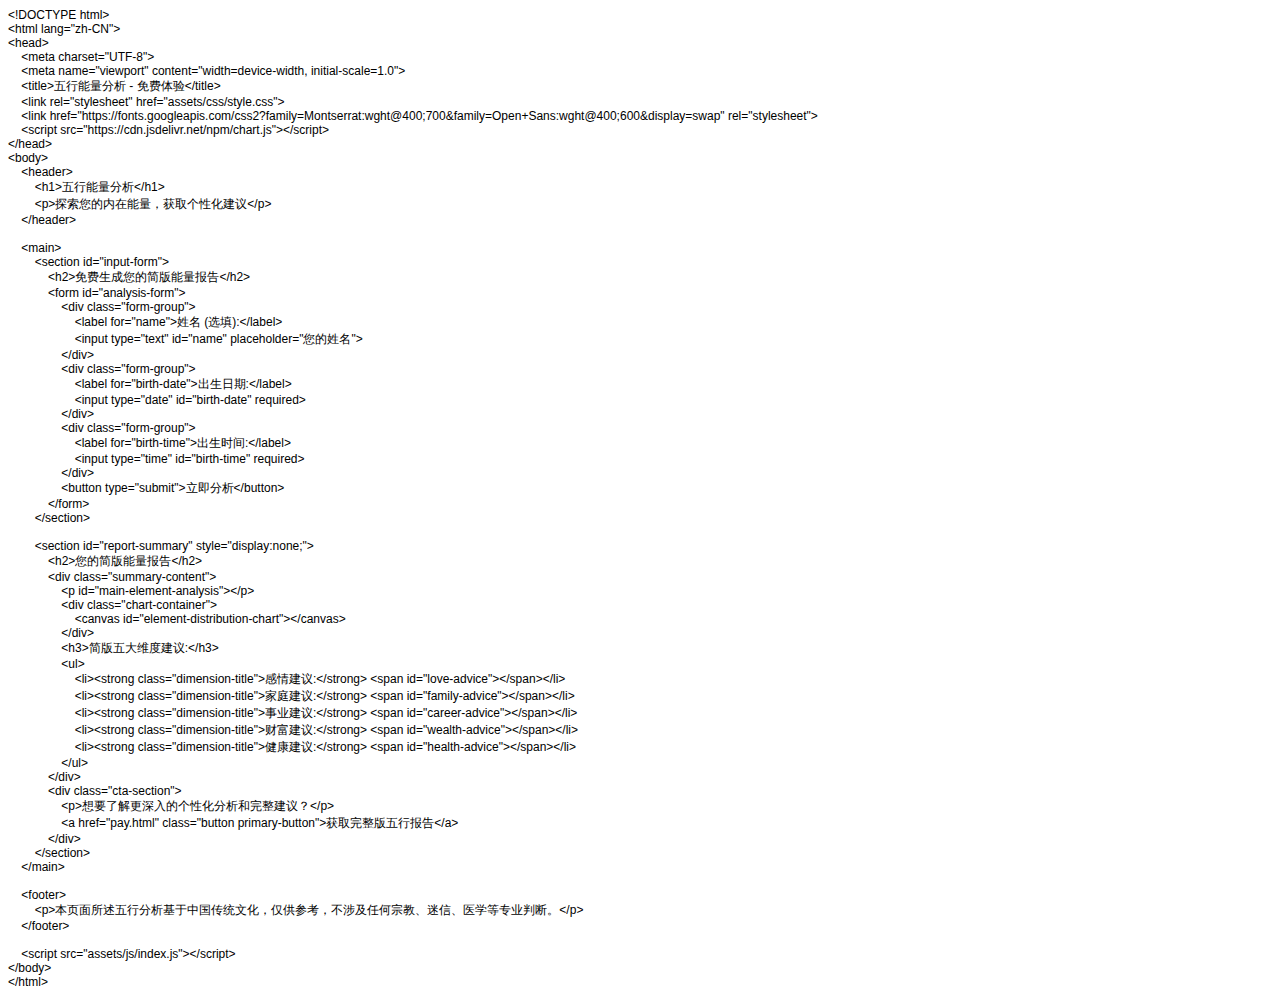
<file: index.html>
<!DOCTYPE html PUBLIC "-//W3C//DTD HTML 4.01//EN" "http://www.w3.org/TR/html4/strict.dtd">
<html>
<head>
  <meta http-equiv="Content-Type" content="text/html; charset=utf-8">
  <meta http-equiv="Content-Style-Type" content="text/css">
  <title></title>
  <meta name="Generator" content="Cocoa HTML Writer">
  <meta name="CocoaVersion" content="2299.77">
  <style type="text/css">
    p.p1 {margin: 0.0px 0.0px 0.0px 0.0px; font: 12.0px Helvetica}
    p.p2 {margin: 0.0px 0.0px 0.0px 0.0px; font: 12.0px Helvetica; min-height: 14.0px}
  </style>
</head>
<body>
<p class="p1">&lt;!DOCTYPE html&gt;</p>
<p class="p1">&lt;html lang="zh-CN"&gt;</p>
<p class="p1">&lt;head&gt;</p>
<p class="p1"><span class="Apple-converted-space">    </span>&lt;meta charset="UTF-8"&gt;</p>
<p class="p1"><span class="Apple-converted-space">    </span>&lt;meta name="viewport" content="width=device-width, initial-scale=1.0"&gt;</p>
<p class="p1"><span class="Apple-converted-space">    </span>&lt;title&gt;五行能量分析 - 免费体验&lt;/title&gt;</p>
<p class="p1"><span class="Apple-converted-space">    </span>&lt;link rel="stylesheet" href="assets/css/style.css"&gt;</p>
<p class="p1"><span class="Apple-converted-space">    </span>&lt;link href="https://fonts.googleapis.com/css2?family=Montserrat:wght@400;700&amp;family=Open+Sans:wght@400;600&amp;display=swap" rel="stylesheet"&gt;</p>
<p class="p1"><span class="Apple-converted-space">    </span>&lt;script src="https://cdn.jsdelivr.net/npm/chart.js"&gt;&lt;/script&gt;</p>
<p class="p1">&lt;/head&gt;</p>
<p class="p1">&lt;body&gt;</p>
<p class="p1"><span class="Apple-converted-space">    </span>&lt;header&gt;</p>
<p class="p1"><span class="Apple-converted-space">        </span>&lt;h1&gt;五行能量分析&lt;/h1&gt;</p>
<p class="p1"><span class="Apple-converted-space">        </span>&lt;p&gt;探索您的内在能量，获取个性化建议&lt;/p&gt;</p>
<p class="p1"><span class="Apple-converted-space">    </span>&lt;/header&gt;</p>
<p class="p2"><br></p>
<p class="p1"><span class="Apple-converted-space">    </span>&lt;main&gt;</p>
<p class="p1"><span class="Apple-converted-space">        </span>&lt;section id="input-form"&gt;</p>
<p class="p1"><span class="Apple-converted-space">            </span>&lt;h2&gt;免费生成您的简版能量报告&lt;/h2&gt;</p>
<p class="p1"><span class="Apple-converted-space">            </span>&lt;form id="analysis-form"&gt;</p>
<p class="p1"><span class="Apple-converted-space">                </span>&lt;div class="form-group"&gt;</p>
<p class="p1"><span class="Apple-converted-space">                    </span>&lt;label for="name"&gt;姓名 (选填):&lt;/label&gt;</p>
<p class="p1"><span class="Apple-converted-space">                    </span>&lt;input type="text" id="name" placeholder="您的姓名"&gt;</p>
<p class="p1"><span class="Apple-converted-space">                </span>&lt;/div&gt;</p>
<p class="p1"><span class="Apple-converted-space">                </span>&lt;div class="form-group"&gt;</p>
<p class="p1"><span class="Apple-converted-space">                    </span>&lt;label for="birth-date"&gt;出生日期:&lt;/label&gt;</p>
<p class="p1"><span class="Apple-converted-space">                    </span>&lt;input type="date" id="birth-date" required&gt;</p>
<p class="p1"><span class="Apple-converted-space">                </span>&lt;/div&gt;</p>
<p class="p1"><span class="Apple-converted-space">                </span>&lt;div class="form-group"&gt;</p>
<p class="p1"><span class="Apple-converted-space">                    </span>&lt;label for="birth-time"&gt;出生时间:&lt;/label&gt;</p>
<p class="p1"><span class="Apple-converted-space">                    </span>&lt;input type="time" id="birth-time" required&gt;</p>
<p class="p1"><span class="Apple-converted-space">                </span>&lt;/div&gt;</p>
<p class="p1"><span class="Apple-converted-space">                </span>&lt;button type="submit"&gt;立即分析&lt;/button&gt;</p>
<p class="p1"><span class="Apple-converted-space">            </span>&lt;/form&gt;</p>
<p class="p1"><span class="Apple-converted-space">        </span>&lt;/section&gt;</p>
<p class="p2"><br></p>
<p class="p1"><span class="Apple-converted-space">        </span>&lt;section id="report-summary" style="display:none;"&gt;</p>
<p class="p1"><span class="Apple-converted-space">            </span>&lt;h2&gt;您的简版能量报告&lt;/h2&gt;</p>
<p class="p1"><span class="Apple-converted-space">            </span>&lt;div class="summary-content"&gt;</p>
<p class="p1"><span class="Apple-converted-space">                </span>&lt;p id="main-element-analysis"&gt;&lt;/p&gt;</p>
<p class="p1"><span class="Apple-converted-space">                </span>&lt;div class="chart-container"&gt;</p>
<p class="p1"><span class="Apple-converted-space">                    </span>&lt;canvas id="element-distribution-chart"&gt;&lt;/canvas&gt;</p>
<p class="p1"><span class="Apple-converted-space">                </span>&lt;/div&gt;</p>
<p class="p1"><span class="Apple-converted-space">                </span>&lt;h3&gt;简版五大维度建议:&lt;/h3&gt;</p>
<p class="p1"><span class="Apple-converted-space">                </span>&lt;ul&gt;</p>
<p class="p1"><span class="Apple-converted-space">                    </span>&lt;li&gt;&lt;strong class="dimension-title"&gt;感情建议:&lt;/strong&gt; &lt;span id="love-advice"&gt;&lt;/span&gt;&lt;/li&gt;</p>
<p class="p1"><span class="Apple-converted-space">                    </span>&lt;li&gt;&lt;strong class="dimension-title"&gt;家庭建议:&lt;/strong&gt; &lt;span id="family-advice"&gt;&lt;/span&gt;&lt;/li&gt;</p>
<p class="p1"><span class="Apple-converted-space">                    </span>&lt;li&gt;&lt;strong class="dimension-title"&gt;事业建议:&lt;/strong&gt; &lt;span id="career-advice"&gt;&lt;/span&gt;&lt;/li&gt;</p>
<p class="p1"><span class="Apple-converted-space">                    </span>&lt;li&gt;&lt;strong class="dimension-title"&gt;财富建议:&lt;/strong&gt; &lt;span id="wealth-advice"&gt;&lt;/span&gt;&lt;/li&gt;</p>
<p class="p1"><span class="Apple-converted-space">                    </span>&lt;li&gt;&lt;strong class="dimension-title"&gt;健康建议:&lt;/strong&gt; &lt;span id="health-advice"&gt;&lt;/span&gt;&lt;/li&gt;</p>
<p class="p1"><span class="Apple-converted-space">                </span>&lt;/ul&gt;</p>
<p class="p1"><span class="Apple-converted-space">            </span>&lt;/div&gt;</p>
<p class="p1"><span class="Apple-converted-space">            </span>&lt;div class="cta-section"&gt;</p>
<p class="p1"><span class="Apple-converted-space">                </span>&lt;p&gt;想要了解更深入的个性化分析和完整建议？&lt;/p&gt;</p>
<p class="p1"><span class="Apple-converted-space">                </span>&lt;a href="pay.html" class="button primary-button"&gt;获取完整版五行报告&lt;/a&gt;</p>
<p class="p1"><span class="Apple-converted-space">            </span>&lt;/div&gt;</p>
<p class="p1"><span class="Apple-converted-space">        </span>&lt;/section&gt;</p>
<p class="p1"><span class="Apple-converted-space">    </span>&lt;/main&gt;</p>
<p class="p2"><br></p>
<p class="p1"><span class="Apple-converted-space">    </span>&lt;footer&gt;</p>
<p class="p1"><span class="Apple-converted-space">        </span>&lt;p&gt;本页面所述五行分析基于中国传统文化，仅供参考，不涉及任何宗教、迷信、医学等专业判断。&lt;/p&gt;</p>
<p class="p1"><span class="Apple-converted-space">    </span>&lt;/footer&gt;</p>
<p class="p2"><br></p>
<p class="p1"><span class="Apple-converted-space">    </span>&lt;script src="assets/js/index.js"&gt;&lt;/script&gt;</p>
<p class="p1">&lt;/body&gt;</p>
<p class="p1">&lt;/html&gt;</p>
</body>
</html>
</file>
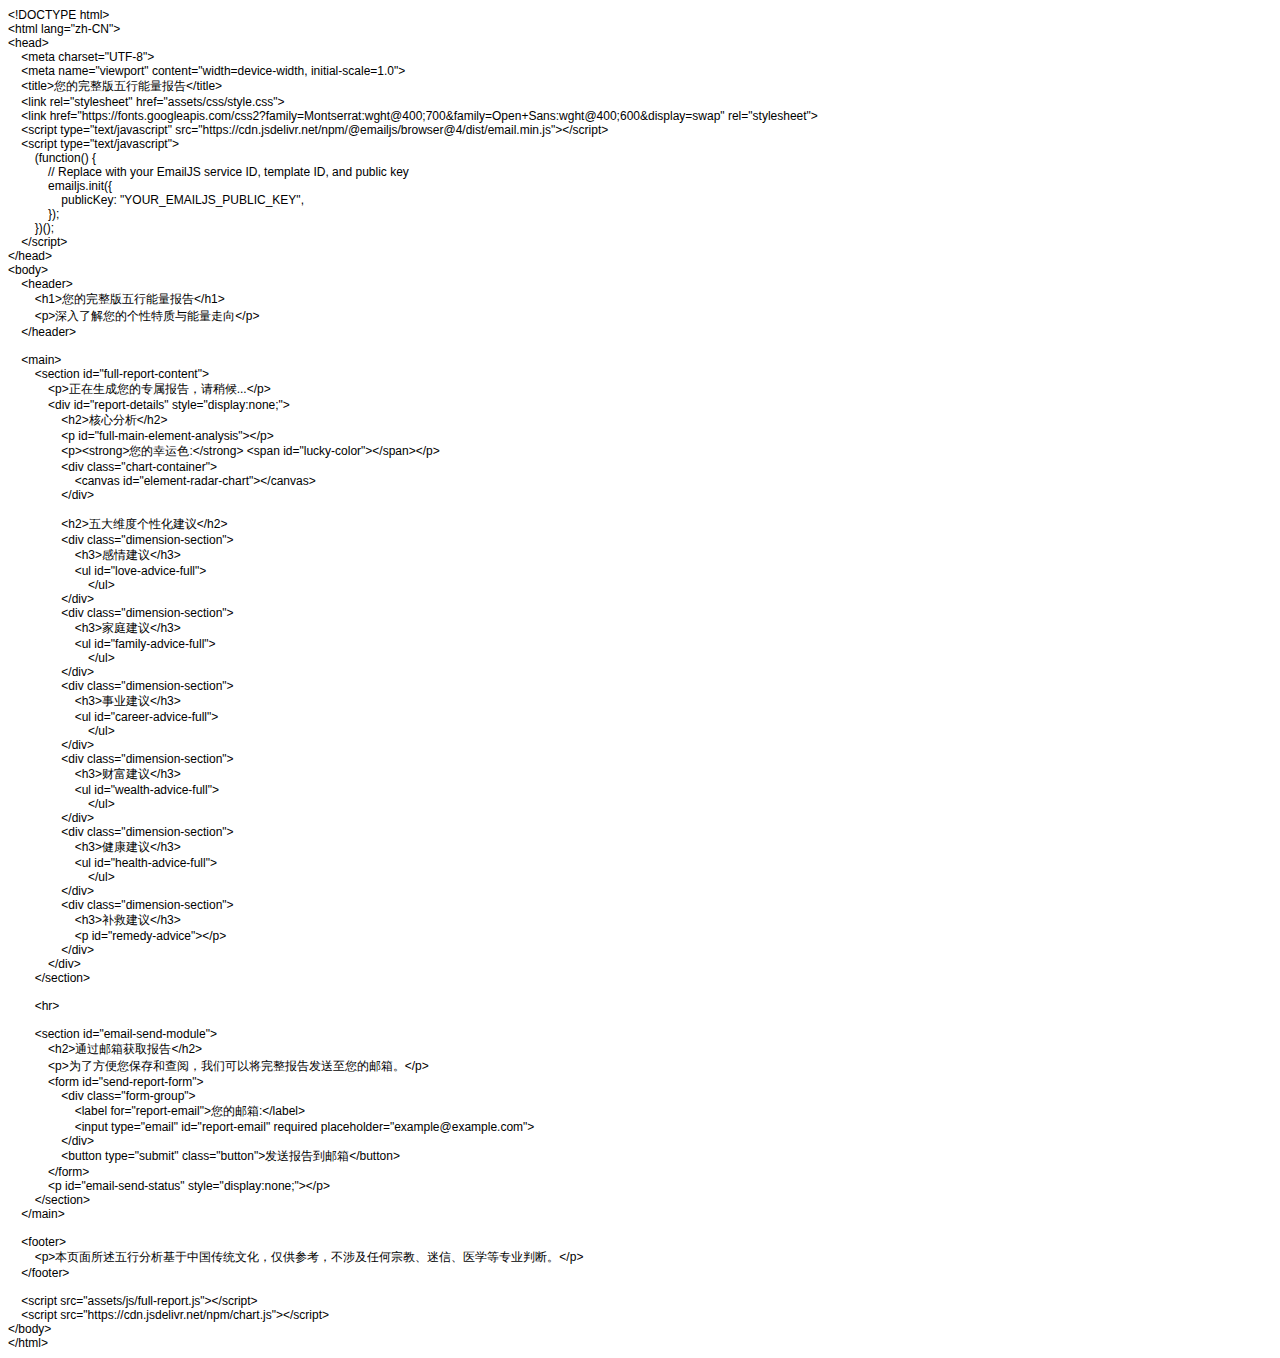
<file: full-report.html>
<!DOCTYPE html PUBLIC "-//W3C//DTD HTML 4.01//EN" "http://www.w3.org/TR/html4/strict.dtd">
<html>
<head>
  <meta http-equiv="Content-Type" content="text/html; charset=utf-8">
  <meta http-equiv="Content-Style-Type" content="text/css">
  <title></title>
  <meta name="Generator" content="Cocoa HTML Writer">
  <meta name="CocoaVersion" content="2299.77">
  <style type="text/css">
    p.p1 {margin: 0.0px 0.0px 0.0px 0.0px; font: 12.0px Helvetica}
    p.p2 {margin: 0.0px 0.0px 0.0px 0.0px; font: 12.0px Helvetica; min-height: 14.0px}
  </style>
</head>
<body>
<p class="p1">&lt;!DOCTYPE html&gt;</p>
<p class="p1">&lt;html lang="zh-CN"&gt;</p>
<p class="p1">&lt;head&gt;</p>
<p class="p1"><span class="Apple-converted-space">    </span>&lt;meta charset="UTF-8"&gt;</p>
<p class="p1"><span class="Apple-converted-space">    </span>&lt;meta name="viewport" content="width=device-width, initial-scale=1.0"&gt;</p>
<p class="p1"><span class="Apple-converted-space">    </span>&lt;title&gt;您的完整版五行能量报告&lt;/title&gt;</p>
<p class="p1"><span class="Apple-converted-space">    </span>&lt;link rel="stylesheet" href="assets/css/style.css"&gt;</p>
<p class="p1"><span class="Apple-converted-space">    </span>&lt;link href="https://fonts.googleapis.com/css2?family=Montserrat:wght@400;700&amp;family=Open+Sans:wght@400;600&amp;display=swap" rel="stylesheet"&gt;</p>
<p class="p1"><span class="Apple-converted-space">    </span>&lt;script type="text/javascript" src="https://cdn.jsdelivr.net/npm/@emailjs/browser@4/dist/email.min.js"&gt;&lt;/script&gt;</p>
<p class="p1"><span class="Apple-converted-space">    </span>&lt;script type="text/javascript"&gt;</p>
<p class="p1"><span class="Apple-converted-space">        </span>(function() {</p>
<p class="p1"><span class="Apple-converted-space">            </span>// Replace with your EmailJS service ID, template ID, and public key</p>
<p class="p1"><span class="Apple-converted-space">            </span>emailjs.init({</p>
<p class="p1"><span class="Apple-converted-space">                </span>publicKey: "YOUR_EMAILJS_PUBLIC_KEY",</p>
<p class="p1"><span class="Apple-converted-space">            </span>});</p>
<p class="p1"><span class="Apple-converted-space">        </span>})();</p>
<p class="p1"><span class="Apple-converted-space">    </span>&lt;/script&gt;</p>
<p class="p1">&lt;/head&gt;</p>
<p class="p1">&lt;body&gt;</p>
<p class="p1"><span class="Apple-converted-space">    </span>&lt;header&gt;</p>
<p class="p1"><span class="Apple-converted-space">        </span>&lt;h1&gt;您的完整版五行能量报告&lt;/h1&gt;</p>
<p class="p1"><span class="Apple-converted-space">        </span>&lt;p&gt;深入了解您的个性特质与能量走向&lt;/p&gt;</p>
<p class="p1"><span class="Apple-converted-space">    </span>&lt;/header&gt;</p>
<p class="p2"><br></p>
<p class="p1"><span class="Apple-converted-space">    </span>&lt;main&gt;</p>
<p class="p1"><span class="Apple-converted-space">        </span>&lt;section id="full-report-content"&gt;</p>
<p class="p1"><span class="Apple-converted-space">            </span>&lt;p&gt;正在生成您的专属报告，请稍候...&lt;/p&gt;</p>
<p class="p1"><span class="Apple-converted-space">            </span>&lt;div id="report-details" style="display:none;"&gt;</p>
<p class="p1"><span class="Apple-converted-space">                </span>&lt;h2&gt;核心分析&lt;/h2&gt;</p>
<p class="p1"><span class="Apple-converted-space">                </span>&lt;p id="full-main-element-analysis"&gt;&lt;/p&gt;</p>
<p class="p1"><span class="Apple-converted-space">                </span>&lt;p&gt;&lt;strong&gt;您的幸运色:&lt;/strong&gt; &lt;span id="lucky-color"&gt;&lt;/span&gt;&lt;/p&gt;</p>
<p class="p1"><span class="Apple-converted-space">                </span>&lt;div class="chart-container"&gt;</p>
<p class="p1"><span class="Apple-converted-space">                    </span>&lt;canvas id="element-radar-chart"&gt;&lt;/canvas&gt;</p>
<p class="p1"><span class="Apple-converted-space">                </span>&lt;/div&gt;</p>
<p class="p2"><br></p>
<p class="p1"><span class="Apple-converted-space">                </span>&lt;h2&gt;五大维度个性化建议&lt;/h2&gt;</p>
<p class="p1"><span class="Apple-converted-space">                </span>&lt;div class="dimension-section"&gt;</p>
<p class="p1"><span class="Apple-converted-space">                    </span>&lt;h3&gt;感情建议&lt;/h3&gt;</p>
<p class="p1"><span class="Apple-converted-space">                    </span>&lt;ul id="love-advice-full"&gt;</p>
<p class="p1"><span class="Apple-converted-space">                        </span>&lt;/ul&gt;</p>
<p class="p1"><span class="Apple-converted-space">                </span>&lt;/div&gt;</p>
<p class="p1"><span class="Apple-converted-space">                </span>&lt;div class="dimension-section"&gt;</p>
<p class="p1"><span class="Apple-converted-space">                    </span>&lt;h3&gt;家庭建议&lt;/h3&gt;</p>
<p class="p1"><span class="Apple-converted-space">                    </span>&lt;ul id="family-advice-full"&gt;</p>
<p class="p1"><span class="Apple-converted-space">                        </span>&lt;/ul&gt;</p>
<p class="p1"><span class="Apple-converted-space">                </span>&lt;/div&gt;</p>
<p class="p1"><span class="Apple-converted-space">                </span>&lt;div class="dimension-section"&gt;</p>
<p class="p1"><span class="Apple-converted-space">                    </span>&lt;h3&gt;事业建议&lt;/h3&gt;</p>
<p class="p1"><span class="Apple-converted-space">                    </span>&lt;ul id="career-advice-full"&gt;</p>
<p class="p1"><span class="Apple-converted-space">                        </span>&lt;/ul&gt;</p>
<p class="p1"><span class="Apple-converted-space">                </span>&lt;/div&gt;</p>
<p class="p1"><span class="Apple-converted-space">                </span>&lt;div class="dimension-section"&gt;</p>
<p class="p1"><span class="Apple-converted-space">                    </span>&lt;h3&gt;财富建议&lt;/h3&gt;</p>
<p class="p1"><span class="Apple-converted-space">                    </span>&lt;ul id="wealth-advice-full"&gt;</p>
<p class="p1"><span class="Apple-converted-space">                        </span>&lt;/ul&gt;</p>
<p class="p1"><span class="Apple-converted-space">                </span>&lt;/div&gt;</p>
<p class="p1"><span class="Apple-converted-space">                </span>&lt;div class="dimension-section"&gt;</p>
<p class="p1"><span class="Apple-converted-space">                    </span>&lt;h3&gt;健康建议&lt;/h3&gt;</p>
<p class="p1"><span class="Apple-converted-space">                    </span>&lt;ul id="health-advice-full"&gt;</p>
<p class="p1"><span class="Apple-converted-space">                        </span>&lt;/ul&gt;</p>
<p class="p1"><span class="Apple-converted-space">                </span>&lt;/div&gt;</p>
<p class="p1"><span class="Apple-converted-space">                </span>&lt;div class="dimension-section"&gt;</p>
<p class="p1"><span class="Apple-converted-space">                    </span>&lt;h3&gt;补救建议&lt;/h3&gt;</p>
<p class="p1"><span class="Apple-converted-space">                    </span>&lt;p id="remedy-advice"&gt;&lt;/p&gt;</p>
<p class="p1"><span class="Apple-converted-space">                </span>&lt;/div&gt;</p>
<p class="p1"><span class="Apple-converted-space">            </span>&lt;/div&gt;</p>
<p class="p1"><span class="Apple-converted-space">        </span>&lt;/section&gt;</p>
<p class="p2"><br></p>
<p class="p1"><span class="Apple-converted-space">        </span>&lt;hr&gt;</p>
<p class="p2"><br></p>
<p class="p1"><span class="Apple-converted-space">        </span>&lt;section id="email-send-module"&gt;</p>
<p class="p1"><span class="Apple-converted-space">            </span>&lt;h2&gt;通过邮箱获取报告&lt;/h2&gt;</p>
<p class="p1"><span class="Apple-converted-space">            </span>&lt;p&gt;为了方便您保存和查阅，我们可以将完整报告发送至您的邮箱。&lt;/p&gt;</p>
<p class="p1"><span class="Apple-converted-space">            </span>&lt;form id="send-report-form"&gt;</p>
<p class="p1"><span class="Apple-converted-space">                </span>&lt;div class="form-group"&gt;</p>
<p class="p1"><span class="Apple-converted-space">                    </span>&lt;label for="report-email"&gt;您的邮箱:&lt;/label&gt;</p>
<p class="p1"><span class="Apple-converted-space">                    </span>&lt;input type="email" id="report-email" required placeholder="example@example.com"&gt;</p>
<p class="p1"><span class="Apple-converted-space">                </span>&lt;/div&gt;</p>
<p class="p1"><span class="Apple-converted-space">                </span>&lt;button type="submit" class="button"&gt;发送报告到邮箱&lt;/button&gt;</p>
<p class="p1"><span class="Apple-converted-space">            </span>&lt;/form&gt;</p>
<p class="p1"><span class="Apple-converted-space">            </span>&lt;p id="email-send-status" style="display:none;"&gt;&lt;/p&gt;</p>
<p class="p1"><span class="Apple-converted-space">        </span>&lt;/section&gt;</p>
<p class="p1"><span class="Apple-converted-space">    </span>&lt;/main&gt;</p>
<p class="p2"><br></p>
<p class="p1"><span class="Apple-converted-space">    </span>&lt;footer&gt;</p>
<p class="p1"><span class="Apple-converted-space">        </span>&lt;p&gt;本页面所述五行分析基于中国传统文化，仅供参考，不涉及任何宗教、迷信、医学等专业判断。&lt;/p&gt;</p>
<p class="p1"><span class="Apple-converted-space">    </span>&lt;/footer&gt;</p>
<p class="p2"><br></p>
<p class="p1"><span class="Apple-converted-space">    </span>&lt;script src="assets/js/full-report.js"&gt;&lt;/script&gt;</p>
<p class="p1"><span class="Apple-converted-space">    </span>&lt;script src="https://cdn.jsdelivr.net/npm/chart.js"&gt;&lt;/script&gt;</p>
<p class="p1">&lt;/body&gt;</p>
<p class="p1">&lt;/html&gt;</p>
</body>
</html>
</file>
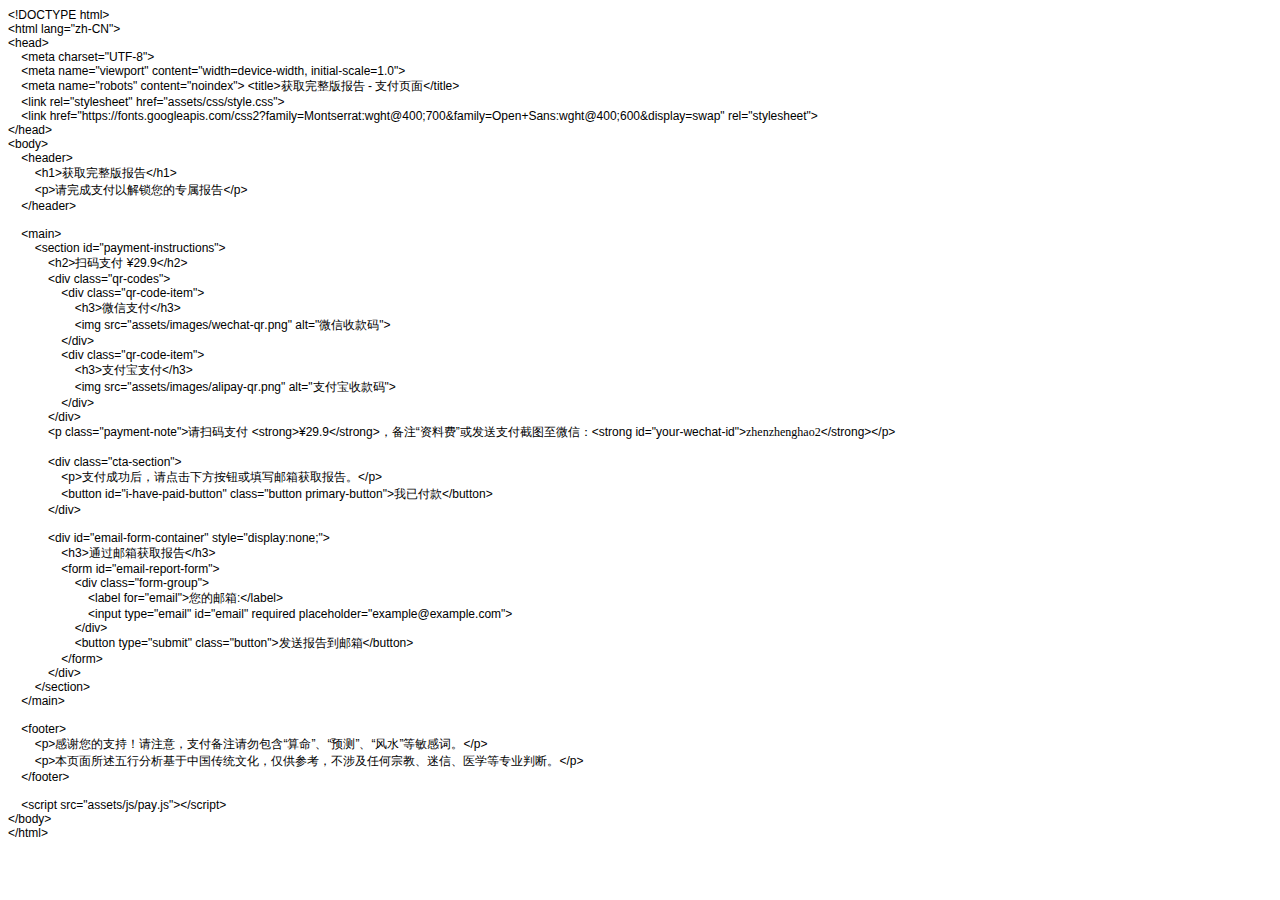
<file: pay.html>
<!DOCTYPE html PUBLIC "-//W3C//DTD HTML 4.01//EN" "http://www.w3.org/TR/html4/strict.dtd">
<html>
<head>
  <meta http-equiv="Content-Type" content="text/html; charset=utf-8">
  <meta http-equiv="Content-Style-Type" content="text/css">
  <title></title>
  <meta name="Generator" content="Cocoa HTML Writer">
  <meta name="CocoaVersion" content="2299.77">
  <style type="text/css">
    p.p1 {margin: 0.0px 0.0px 0.0px 0.0px; font: 12.0px Helvetica; -webkit-text-stroke: #000000}
    p.p2 {margin: 0.0px 0.0px 0.0px 0.0px; font: 12.0px Helvetica; -webkit-text-stroke: #000000; min-height: 14.0px}
    p.p3 {margin: 0.0px 0.0px 0.0px 0.0px; font: 12.0px 'PingFang SC'; -webkit-text-stroke: #000000}
    span.s1 {font-kerning: none}
    span.s2 {font: 12.0px 'PingFang SC'; font-kerning: none}
    span.s3 {font: 12.0px Helvetica; font-kerning: none}
  </style>
</head>
<body>
<p class="p1"><span class="s1">&lt;!DOCTYPE html&gt;</span></p>
<p class="p1"><span class="s1">&lt;html lang="zh-CN"&gt;</span></p>
<p class="p1"><span class="s1">&lt;head&gt;</span></p>
<p class="p1"><span class="s1"><span class="Apple-converted-space">    </span>&lt;meta charset="UTF-8"&gt;</span></p>
<p class="p1"><span class="s1"><span class="Apple-converted-space">    </span>&lt;meta name="viewport" content="width=device-width, initial-scale=1.0"&gt;</span></p>
<p class="p1"><span class="s1"><span class="Apple-converted-space">    </span>&lt;meta name="robots" content="noindex"&gt; &lt;title&gt;</span><span class="s2">获取完整版报告</span><span class="s1"> - </span><span class="s2">支付页面</span><span class="s1">&lt;/title&gt;</span></p>
<p class="p1"><span class="s1"><span class="Apple-converted-space">    </span>&lt;link rel="stylesheet" href="assets/css/style.css"&gt;</span></p>
<p class="p1"><span class="s1"><span class="Apple-converted-space">    </span>&lt;link href="https://fonts.googleapis.com/css2?family=Montserrat:wght@400;700&amp;family=Open+Sans:wght@400;600&amp;display=swap" rel="stylesheet"&gt;</span></p>
<p class="p1"><span class="s1">&lt;/head&gt;</span></p>
<p class="p1"><span class="s1">&lt;body&gt;</span></p>
<p class="p1"><span class="s1"><span class="Apple-converted-space">    </span>&lt;header&gt;</span></p>
<p class="p1"><span class="s1"><span class="Apple-converted-space">        </span>&lt;h1&gt;</span><span class="s2">获取完整版报告</span><span class="s1">&lt;/h1&gt;</span></p>
<p class="p1"><span class="s1"><span class="Apple-converted-space">        </span>&lt;p&gt;</span><span class="s2">请完成支付以解锁您的专属报告</span><span class="s1">&lt;/p&gt;</span></p>
<p class="p1"><span class="s1"><span class="Apple-converted-space">    </span>&lt;/header&gt;</span></p>
<p class="p2"><span class="s1"></span><br></p>
<p class="p1"><span class="s1"><span class="Apple-converted-space">    </span>&lt;main&gt;</span></p>
<p class="p1"><span class="s1"><span class="Apple-converted-space">        </span>&lt;section id="payment-instructions"&gt;</span></p>
<p class="p1"><span class="s1"><span class="Apple-converted-space">            </span>&lt;h2&gt;</span><span class="s2">扫码支付</span><span class="s1"> ¥29.9&lt;/h2&gt;</span></p>
<p class="p1"><span class="s1"><span class="Apple-converted-space">            </span>&lt;div class="qr-codes"&gt;</span></p>
<p class="p1"><span class="s1"><span class="Apple-converted-space">                </span>&lt;div class="qr-code-item"&gt;</span></p>
<p class="p1"><span class="s1"><span class="Apple-converted-space">                    </span>&lt;h3&gt;</span><span class="s2">微信支付</span><span class="s1">&lt;/h3&gt;</span></p>
<p class="p1"><span class="s1"><span class="Apple-converted-space">                    </span>&lt;img src="assets/images/wechat-qr.png" alt="</span><span class="s2">微信收款码</span><span class="s1">"&gt;</span></p>
<p class="p1"><span class="s1"><span class="Apple-converted-space">                </span>&lt;/div&gt;</span></p>
<p class="p1"><span class="s1"><span class="Apple-converted-space">                </span>&lt;div class="qr-code-item"&gt;</span></p>
<p class="p1"><span class="s1"><span class="Apple-converted-space">                    </span>&lt;h3&gt;</span><span class="s2">支付宝支付</span><span class="s1">&lt;/h3&gt;</span></p>
<p class="p1"><span class="s1"><span class="Apple-converted-space">                    </span>&lt;img src="assets/images/alipay-qr.png" alt="</span><span class="s2">支付宝收款码</span><span class="s1">"&gt;</span></p>
<p class="p1"><span class="s1"><span class="Apple-converted-space">                </span>&lt;/div&gt;</span></p>
<p class="p1"><span class="s1"><span class="Apple-converted-space">            </span>&lt;/div&gt;</span></p>
<p class="p1"><span class="s1"><span class="Apple-converted-space">            </span>&lt;p class="payment-note"&gt;</span><span class="s2">请扫码支付</span><span class="s1"> &lt;strong&gt;¥29.9&lt;/strong&gt;</span><span class="s2">，备注</span><span class="s1">“</span><span class="s2">资料费</span><span class="s1">”</span><span class="s2">或发送支付截图至微信：</span><span class="s1">&lt;strong id="your-wechat-id"&gt;</span><span class="s2">zhenzhenghao2</span><span class="s1">&lt;/strong&gt;&lt;/p&gt;</span></p>
<p class="p2"><span class="s1"></span><br></p>
<p class="p1"><span class="s1"><span class="Apple-converted-space">            </span>&lt;div class="cta-section"&gt;</span></p>
<p class="p1"><span class="s1"><span class="Apple-converted-space">                </span>&lt;p&gt;</span><span class="s2">支付成功后，请点击下方按钮或填写邮箱获取报告。</span><span class="s1">&lt;/p&gt;</span></p>
<p class="p1"><span class="s1"><span class="Apple-converted-space">                </span>&lt;button id="i-have-paid-button" class="button primary-button"&gt;</span><span class="s2">我已付款</span><span class="s1">&lt;/button&gt;</span></p>
<p class="p1"><span class="s1"><span class="Apple-converted-space">            </span>&lt;/div&gt;</span></p>
<p class="p2"><span class="s1"></span><br></p>
<p class="p1"><span class="s1"><span class="Apple-converted-space">            </span>&lt;div id="email-form-container" style="display:none;"&gt;</span></p>
<p class="p1"><span class="s1"><span class="Apple-converted-space">                </span>&lt;h3&gt;</span><span class="s2">通过邮箱获取报告</span><span class="s1">&lt;/h3&gt;</span></p>
<p class="p1"><span class="s1"><span class="Apple-converted-space">                </span>&lt;form id="email-report-form"&gt;</span></p>
<p class="p1"><span class="s1"><span class="Apple-converted-space">                    </span>&lt;div class="form-group"&gt;</span></p>
<p class="p1"><span class="s1"><span class="Apple-converted-space">                        </span>&lt;label for="email"&gt;</span><span class="s2">您的邮箱</span><span class="s1">:&lt;/label&gt;</span></p>
<p class="p1"><span class="s1"><span class="Apple-converted-space">                        </span>&lt;input type="email" id="email" required placeholder="example@example.com"&gt;</span></p>
<p class="p1"><span class="s1"><span class="Apple-converted-space">                    </span>&lt;/div&gt;</span></p>
<p class="p1"><span class="s1"><span class="Apple-converted-space">                    </span>&lt;button type="submit" class="button"&gt;</span><span class="s2">发送报告到邮箱</span><span class="s1">&lt;/button&gt;</span></p>
<p class="p1"><span class="s1"><span class="Apple-converted-space">                </span>&lt;/form&gt;</span></p>
<p class="p1"><span class="s1"><span class="Apple-converted-space">            </span>&lt;/div&gt;</span></p>
<p class="p1"><span class="s1"><span class="Apple-converted-space">        </span>&lt;/section&gt;</span></p>
<p class="p1"><span class="s1"><span class="Apple-converted-space">    </span>&lt;/main&gt;</span></p>
<p class="p2"><span class="s1"></span><br></p>
<p class="p1"><span class="s1"><span class="Apple-converted-space">    </span>&lt;footer&gt;</span></p>
<p class="p3"><span class="s3"><span class="Apple-converted-space">        </span>&lt;p&gt;</span><span class="s1">感谢您的支持！请注意，支付备注请勿包含</span><span class="s3">“</span><span class="s1">算命</span><span class="s3">”</span><span class="s1">、</span><span class="s3">“</span><span class="s1">预测</span><span class="s3">”</span><span class="s1">、</span><span class="s3">“</span><span class="s1">风水</span><span class="s3">”</span><span class="s1">等敏感词。</span><span class="s3">&lt;/p&gt;</span></p>
<p class="p3"><span class="s3"><span class="Apple-converted-space">        </span>&lt;p&gt;</span><span class="s1">本页面所述五行分析基于中国传统文化，仅供参考，不涉及任何宗教、迷信、医学等专业判断。</span><span class="s3">&lt;/p&gt;</span></p>
<p class="p1"><span class="s1"><span class="Apple-converted-space">    </span>&lt;/footer&gt;</span></p>
<p class="p2"><span class="s1"></span><br></p>
<p class="p1"><span class="s1"><span class="Apple-converted-space">    </span>&lt;script src="assets/js/pay.js"&gt;&lt;/script&gt;</span></p>
<p class="p1"><span class="s1">&lt;/body&gt;</span></p>
<p class="p1"><span class="s1">&lt;/html&gt;</span></p>
</body>
</html>
</file>
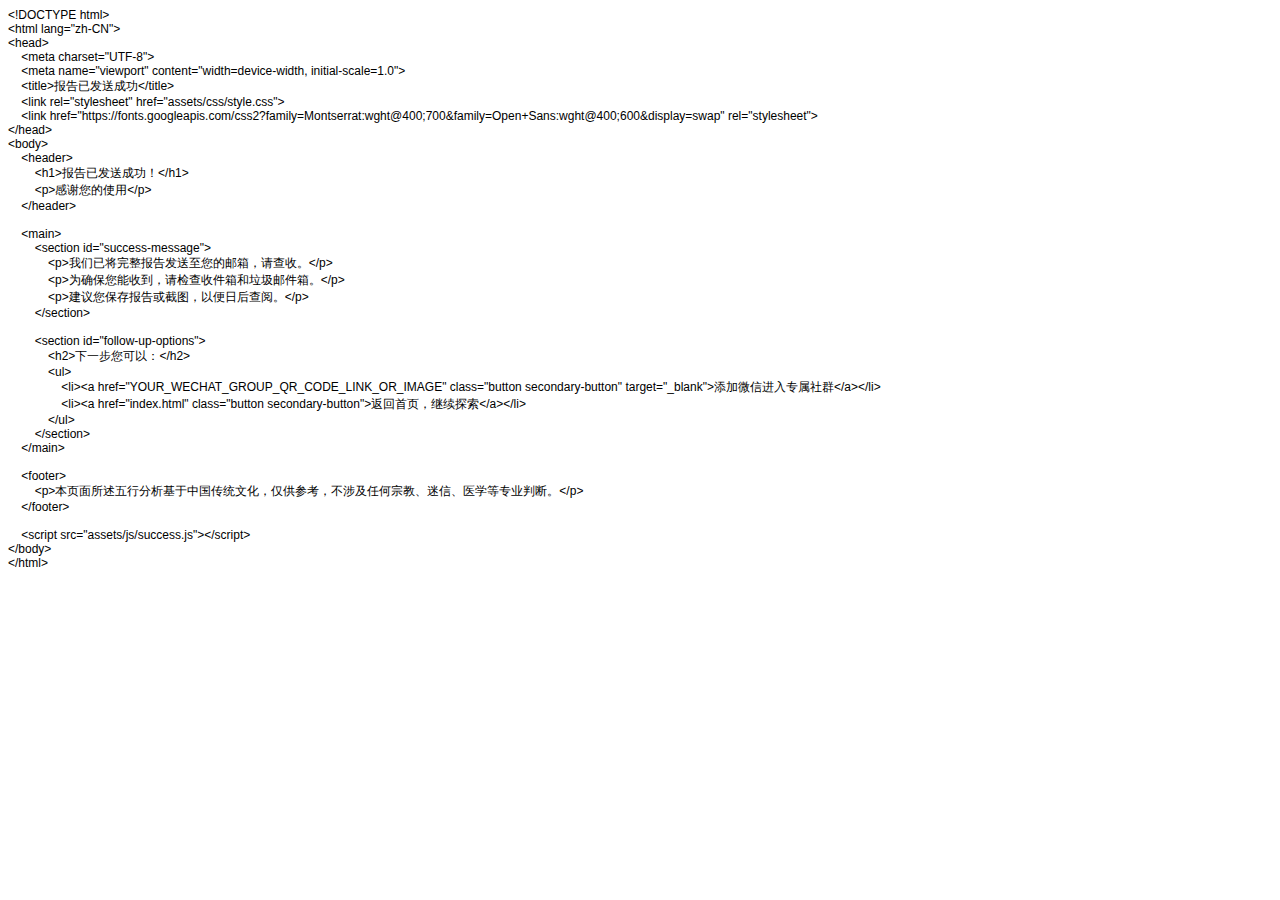
<file: success.html>
<!DOCTYPE html PUBLIC "-//W3C//DTD HTML 4.01//EN" "http://www.w3.org/TR/html4/strict.dtd">
<html>
<head>
  <meta http-equiv="Content-Type" content="text/html; charset=utf-8">
  <meta http-equiv="Content-Style-Type" content="text/css">
  <title></title>
  <meta name="Generator" content="Cocoa HTML Writer">
  <meta name="CocoaVersion" content="2299.77">
  <style type="text/css">
    p.p1 {margin: 0.0px 0.0px 0.0px 0.0px; font: 12.0px Helvetica}
    p.p2 {margin: 0.0px 0.0px 0.0px 0.0px; font: 12.0px Helvetica; min-height: 14.0px}
  </style>
</head>
<body>
<p class="p1">&lt;!DOCTYPE html&gt;</p>
<p class="p1">&lt;html lang="zh-CN"&gt;</p>
<p class="p1">&lt;head&gt;</p>
<p class="p1"><span class="Apple-converted-space">    </span>&lt;meta charset="UTF-8"&gt;</p>
<p class="p1"><span class="Apple-converted-space">    </span>&lt;meta name="viewport" content="width=device-width, initial-scale=1.0"&gt;</p>
<p class="p1"><span class="Apple-converted-space">    </span>&lt;title&gt;报告已发送成功&lt;/title&gt;</p>
<p class="p1"><span class="Apple-converted-space">    </span>&lt;link rel="stylesheet" href="assets/css/style.css"&gt;</p>
<p class="p1"><span class="Apple-converted-space">    </span>&lt;link href="https://fonts.googleapis.com/css2?family=Montserrat:wght@400;700&amp;family=Open+Sans:wght@400;600&amp;display=swap" rel="stylesheet"&gt;</p>
<p class="p1">&lt;/head&gt;</p>
<p class="p1">&lt;body&gt;</p>
<p class="p1"><span class="Apple-converted-space">    </span>&lt;header&gt;</p>
<p class="p1"><span class="Apple-converted-space">        </span>&lt;h1&gt;报告已发送成功！&lt;/h1&gt;</p>
<p class="p1"><span class="Apple-converted-space">        </span>&lt;p&gt;感谢您的使用&lt;/p&gt;</p>
<p class="p1"><span class="Apple-converted-space">    </span>&lt;/header&gt;</p>
<p class="p2"><br></p>
<p class="p1"><span class="Apple-converted-space">    </span>&lt;main&gt;</p>
<p class="p1"><span class="Apple-converted-space">        </span>&lt;section id="success-message"&gt;</p>
<p class="p1"><span class="Apple-converted-space">            </span>&lt;p&gt;我们已将完整报告发送至您的邮箱，请查收。&lt;/p&gt;</p>
<p class="p1"><span class="Apple-converted-space">            </span>&lt;p&gt;为确保您能收到，请检查收件箱和垃圾邮件箱。&lt;/p&gt;</p>
<p class="p1"><span class="Apple-converted-space">            </span>&lt;p&gt;建议您保存报告或截图，以便日后查阅。&lt;/p&gt;</p>
<p class="p1"><span class="Apple-converted-space">        </span>&lt;/section&gt;</p>
<p class="p2"><br></p>
<p class="p1"><span class="Apple-converted-space">        </span>&lt;section id="follow-up-options"&gt;</p>
<p class="p1"><span class="Apple-converted-space">            </span>&lt;h2&gt;下一步您可以：&lt;/h2&gt;</p>
<p class="p1"><span class="Apple-converted-space">            </span>&lt;ul&gt;</p>
<p class="p1"><span class="Apple-converted-space">                </span>&lt;li&gt;&lt;a href="YOUR_WECHAT_GROUP_QR_CODE_LINK_OR_IMAGE" class="button secondary-button" target="_blank"&gt;添加微信进入专属社群&lt;/a&gt;&lt;/li&gt;</p>
<p class="p1"><span class="Apple-converted-space">                </span>&lt;li&gt;&lt;a href="index.html" class="button secondary-button"&gt;返回首页，继续探索&lt;/a&gt;&lt;/li&gt;</p>
<p class="p1"><span class="Apple-converted-space">            </span>&lt;/ul&gt;</p>
<p class="p1"><span class="Apple-converted-space">        </span>&lt;/section&gt;</p>
<p class="p1"><span class="Apple-converted-space">    </span>&lt;/main&gt;</p>
<p class="p2"><br></p>
<p class="p1"><span class="Apple-converted-space">    </span>&lt;footer&gt;</p>
<p class="p1"><span class="Apple-converted-space">        </span>&lt;p&gt;本页面所述五行分析基于中国传统文化，仅供参考，不涉及任何宗教、迷信、医学等专业判断。&lt;/p&gt;</p>
<p class="p1"><span class="Apple-converted-space">    </span>&lt;/footer&gt;</p>
<p class="p2"><br></p>
<p class="p1"><span class="Apple-converted-space">    </span>&lt;script src="assets/js/success.js"&gt;&lt;/script&gt;</p>
<p class="p1">&lt;/body&gt;</p>
<p class="p1">&lt;/html&gt;</p>
</body>
</html>
</file>
